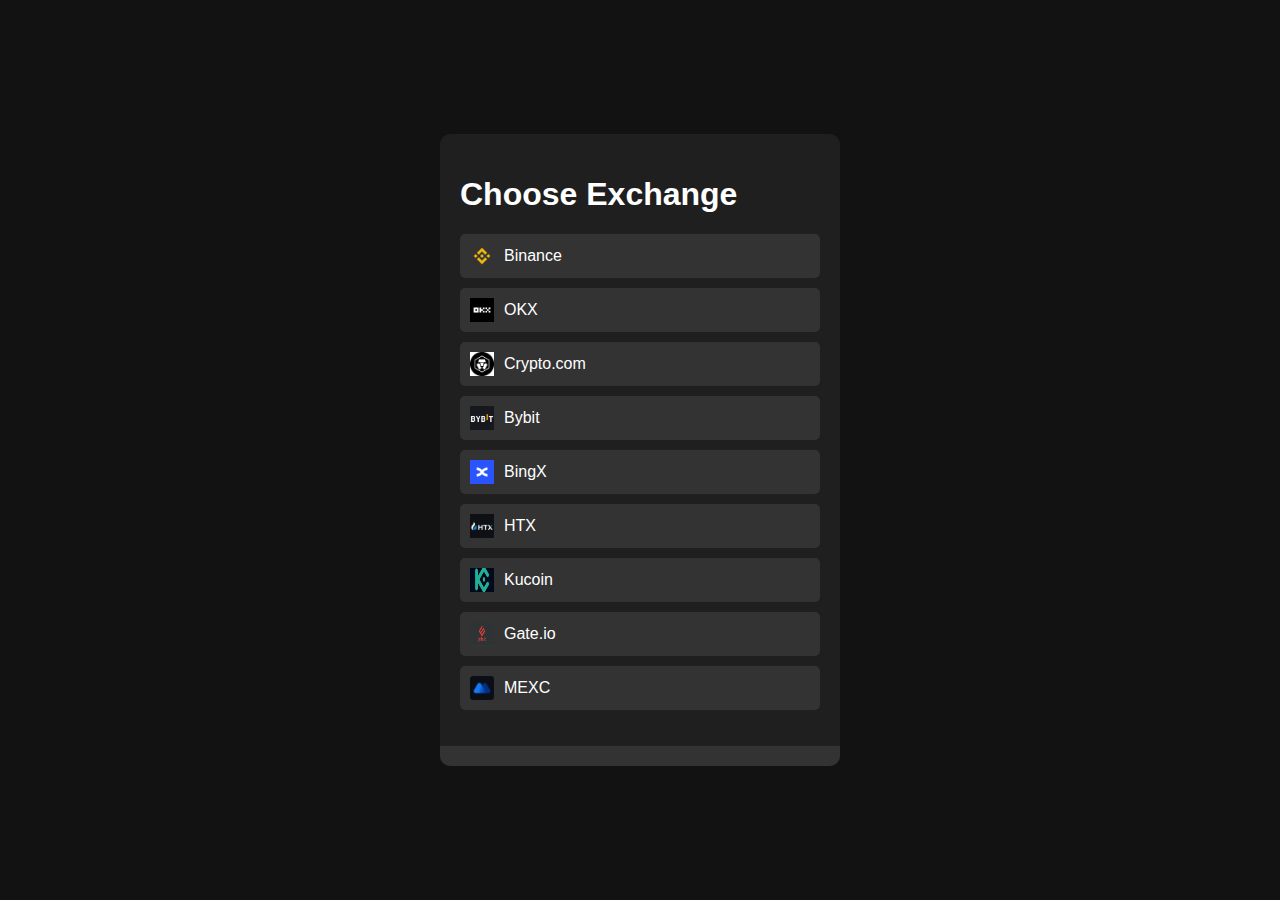
<file: exchange/index.html>
<!DOCTYPE html>
<html lang="en">
<head>
    <meta charset="UTF-8">
    <meta name="viewport" content="width=device-width, initial-scale=1.0">
    <title>Hamster Kombat</title>
    <link rel="stylesheet" href="styles.css">
</head>
<body>
    <div class="container">
        <!-- <header>
            <h1>Hamster Kombat</h1>
        </header> -->
        <main>
            <h1>Choose Exchange</h1>
            <ul class="exchange-list">
                <li class="exchange-item"><img src="./Images/binance.png" alt="Binance"> Binance</li>
                <li class="exchange-item"><img src="./Images/Logo-OKX.png" alt="OKX"> OKX</li>
                <li class="exchange-item"><img src="./Images/crypto.png" alt="Crypto.com"> Crypto.com</li>
                <li class="exchange-item"><img src="./Images/bybit-logo-4C31FD6A08-seeklogo.com.png" alt="Bybit"> Bybit</li>
                <li class="exchange-item"><img src="./Images/bingxnew png.png" alt="BingX"> BingX</li>
                <li class="exchange-item"><img src="./Images/htx.png" alt="HTX"> HTX</li>
                <li class="exchange-item"><img src="./Images/kucoin.png" alt="Kucoin"> Kucoin</li>
                <li class="exchange-item"><img src="./Images/gate.io.png" alt="Gate.io"> Gate.io</li>
                <li class="exchange-item"><img src="./Images/MEXC-Logo (1).png" alt="MEXC"> MEXC</li>
            </ul>
        </main>
        <footer>
            <nav>
                <ul class="footer-nav">
                    <!-- <li><a href="#">Exchange</a></li>
                    <li><a href="#">Mine</a></li>
                    <li><a href="#">Friends</a></li>
                    <li><a href="#">Earn</a></li>
                    <li><a href="#">Airdrop</a></li> -->
                </ul>
            </nav>
        </footer>
    </div>
</body>
</html>
</file>
<file: exchange/styles.css>
body {
    font-family: Arial, sans-serif;
    background-color: #121212;
    color: #ffffff;
    margin: 0;
    padding: 0;
    display: flex;
    justify-content: center;
    align-items: center;
    height: 100vh;
}

.container {
    width: 100%;
    max-width: 400px;
    background-color: #1f1f1f;
    border-radius: 10px;
    overflow: hidden;
}

header {
    text-align: center;
    padding: 10px;
    background-color: #333;
}

header h1 {
    
    display: flex;
    justify-items: center;
    text-align: center;
    font-size: 1.5em;
    
}

main {
    padding: 20px;
}

main h2 {
    text-align: center;
    justify-content: center;
    font-size: 1.2em;
    margin-bottom: 20px;
}

.exchange-list {
    list-style-type: none;
    padding: 0;
}

.exchange-item {
    display: flex;
    align-items: center;
    background-color: #333;
    padding: 10px;
    margin-bottom: 10px;
    border-radius: 5px;
    transition: background-color 0.3s ease;
}

.exchange-item img {
    width: 24px;
    height: 24px;
    margin-right: 10px;
}

.exchange-item:hover {
    background-color: #444;
}

footer {
    background-color: #333;
    padding: 10px;
    text-align: center;
}

.footer-nav {
    list-style-type: none;
    padding: 0;
    margin: 0;
    display: flex;
    justify-content: space-around;
}

.footer-nav li {
    display: inline;
}

.footer-nav a {
    color: #ffffff;
    text-decoration: none;
    font-size: 0.9em;
}

.footer-nav a:hover {
    text-decoration: underline;
}
</file>
